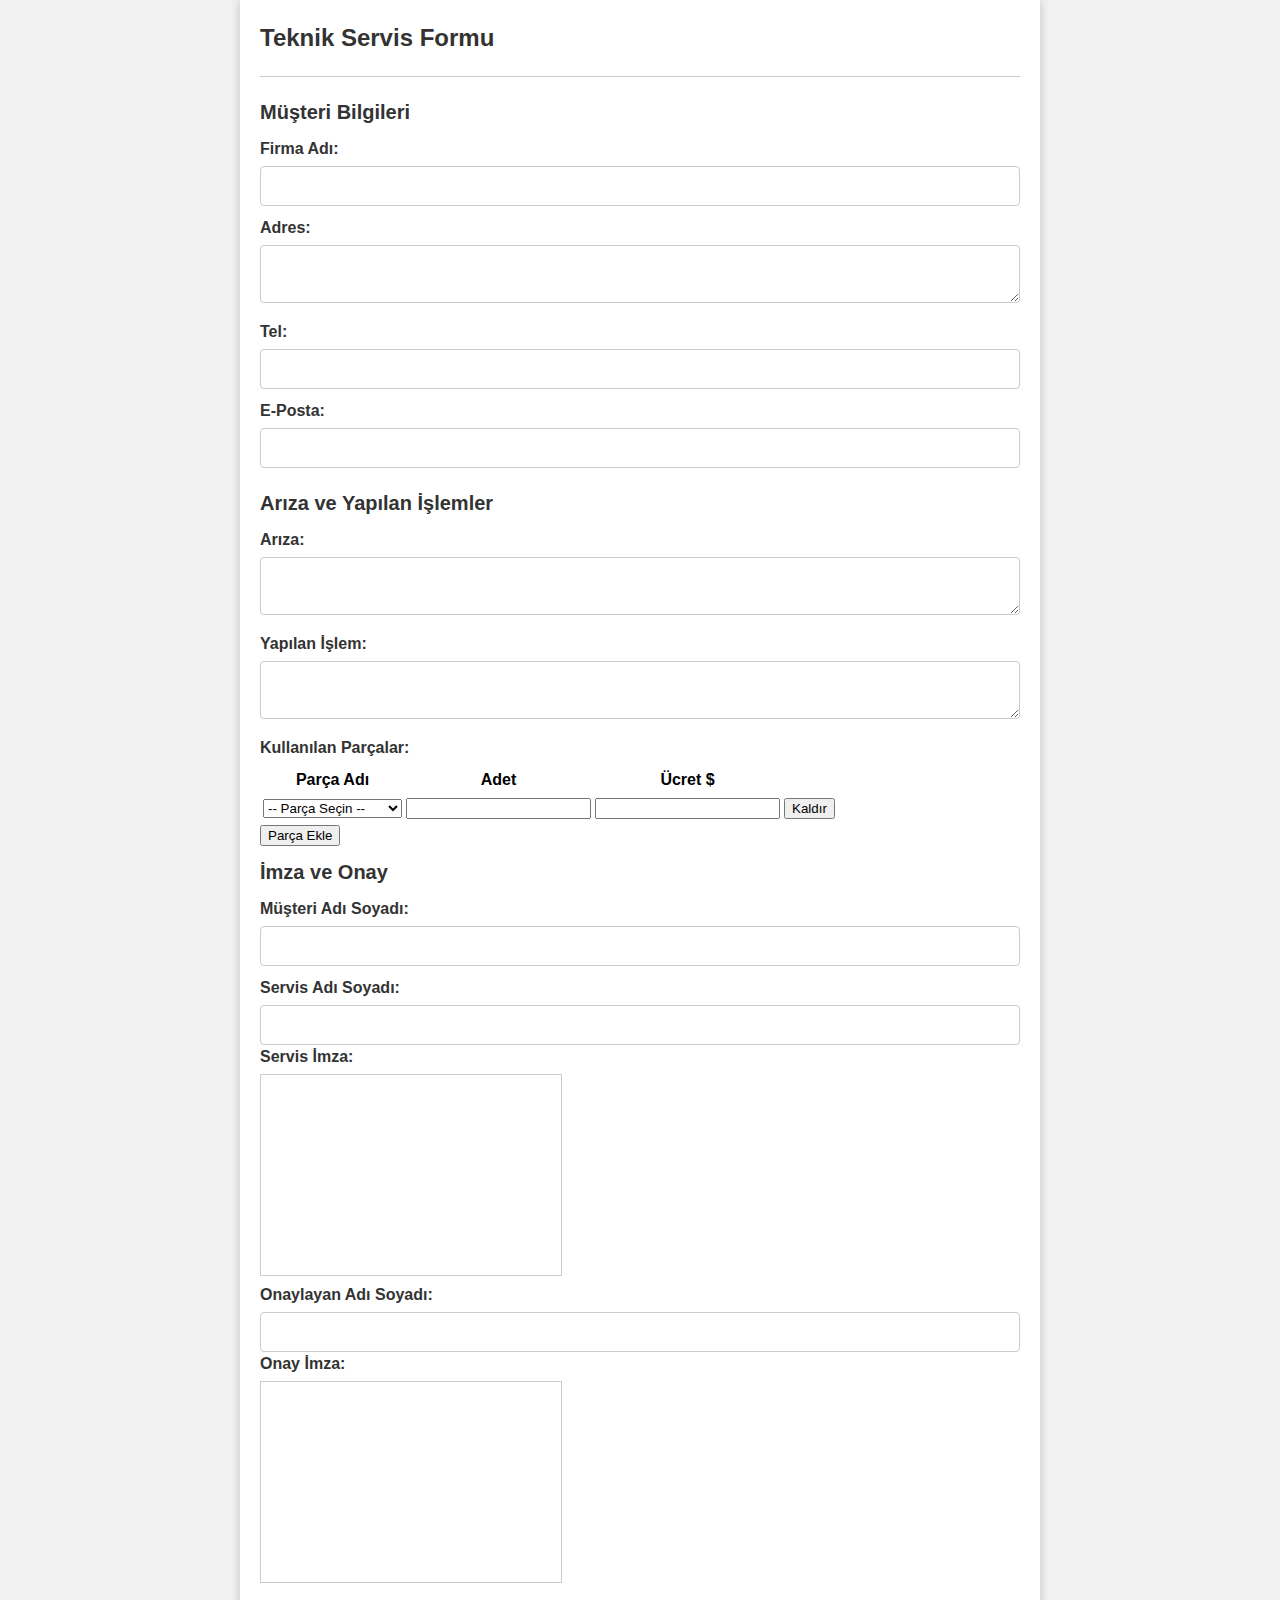
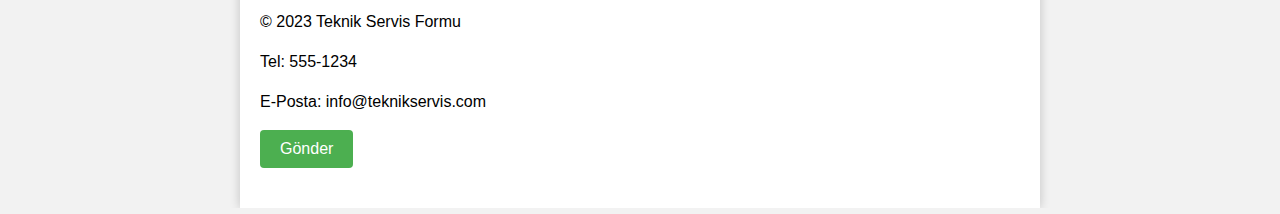
<file: index.html>
<!DOCTYPE html>
<html lang="tr">
  <head>
    <meta charset="UTF-8" />
    <meta name="viewport" content="width=device-width, initial-scale=1.0" />
    <meta http-equiv="X-UA-Compatible" content="ie=edge" />
    <title>Teknik Servis Formu</title>
    <link rel="stylesheet" href="style.css" />
	    <script src="https://ajax.googleapis.com/ajax/libs/jquery/3.6.0/jquery.min.js"></script>
    <script>
    function addRow() {
  var table = document.getElementById("parcaListesi");
  var row = table.insertRow(-1);
  var parca = row.insertCell(0);
  var adet = row.insertCell(1);
  var ucret = row.insertCell(2);
  var removeBtn = row.insertCell(3);

  parca.innerHTML = '<select name="parcalar[]">' + $("#parcalar").html() + '</select>';
  adet.innerHTML = '<input type="number" name="adet[]" min="1" required />';
  ucret.innerHTML = '<input type="number" name="ucret[]" required />';
  removeBtn.innerHTML = '<button type="button" onclick="removeRow(this)">Kaldır</button>';
}


      function removeRow(btn) {
        var row = btn.parentNode.parentNode;
        row.parentNode.removeChild(row);
      }
    </script>
  </head>
  <body>
    <div class="container">
      <div class="header">
        <div class="logo">
          <h1>Teknik Servis Formu</h1>
        </div>
      </div>
      <hr />
      <form>
        <div class="section">
          <h2>Müşteri Bilgileri</h2>
          <div class="form-grup">
            <label for="firmaAdi">Firma Adı:</label>
            <input type="text" id="firmaAdi" name="firmaAdi" required />
          </div>
          <div class="form-grup">
            <label for="adres">Adres:</label>
            <textarea id="adres" name="adres" required></textarea>
          </div>
          <div class="form-grup">
            <label for="telefon">Tel:</label>
            <input type="tel" id="telefon" name="telefon" required />
          </div>
          <div class="form-grup">
            <label for="email">E-Posta:</label>
            <input type="email" id="email" name="email" required />
          </div>
        </div>
        <div class="section">
          <h2>Arıza ve Yapılan İşlemler</h2>
          <div class="form-grup">
            <label for="ariza">Arıza:</label>
            <textarea id="ariza" name="ariza" required></textarea>
          </div>
          <div class="form-grup">
            <label for="yapilanIslem">Yapılan İşlem:</label>
            <textarea id="yapilanIslem" name="yapilanIslem" required></textarea>
          </div>
<div class="form-grup">
  <label>Kullanılan Parçalar:</label>
  <table id="parcaListesi">
    <tr>
      <th>Parça Adı</th>
      <th>Adet</th>
      <th>Ücret $</th>
      <th></th>
    </tr>
    <tr>
      <td>
        <select id="parcalar" name="parcalar[]">
          <option value="">-- Parça Seçin --</option>
          <option value="TX800 KAFA">TX800 KAFA</option>
          <option value="XP600 KAFA">XP600 KAFA</option>
          <option value="CAP">CAP</option>
          <option value="DUMPER">DUMPER</option>
          <option value="SİLGİ">SİLGİ</option>
          <option value="K.KABLOSU">K.KABLOSU</option>
          <option value="FİBEROPTİK">FİBEROPTİK</option>
          <option value="HORTUMHATTI">HORTUMHATTI</option>
          <option value="SİSTEM KABLOSU">SİSTEM KABLOSU</option>
          <option value="POWERSUPLY">POWERSUPLY</option>
          <option value="KAFA KARTI">KAFA KARTI</option>
          <option value="ANAKART">ANAKART</option>
          <option value="MENÜ EKRANI">MENÜ EKRANI</option>
          <option value="ASANSÖRLAZERİ">ASANSÖRLAZERİ</option>
        </select>
      </td>
      <td>
        <input type="number" name="adet[]" min="1" required />
      </td>
      <td>
        <span class="currency"></span>
        <input type="number" name="ucret[]" required />
      </td>
      <td>
        <button type="button" onclick="removeRow(this)">Kaldır</button>
      </td>
    </tr>
  </table>
  <button type="button" onclick="addRow()">Parça Ekle</button>
</div>


          <div class="section">
          <h2>İmza ve Onay</h2>
          <div class="form-grup">
            <label for="musteriAdiSoyadi">Müşteri Adı Soyadı:</label>
            <input type="text" id="musteriAdiSoyadi" name="musteriAdiSoyadi" required />
          </div>
          <div class="form-grup-row">
            <div class="form-grup-col">
              <label for="servisAdi">Servis Adı Soyadı:</label>
              <input type="text" id="servisAdi" name="servisAdi" required />
            </div>
            <div class="form-grup-col">
              <label for="servisImza">Servis İmza:</label>
              <canvas id="servisImza" width="300" height="200"></canvas>
            </div>
          </div>
          <div class="form-grup-row">
            <div class="form-grup-col">
              <label for="onayAdiSoyadi">Onaylayan Adı Soyadı:</label>
              <input type="text" id="onayAdiSoyadi" name="onayAdiSoyadi" required />
            </div>
            <div class="form-grup-col">
              <label for="onayImza">Onay İmza:</label>
              <canvas id="onayImza" width="300" height="200"></canvas>
            </div>
          </div>
        </div>
        <div class="footer">
          <div class="left">
            <p>&copy; 2023 Teknik Servis Formu</p>
          </div>
          <div class="right">
            <p>Tel: 555-1234</p>
            <p>E-Posta: info@teknikservis.com</p>
          </div>
        </div>
        <div class="form-grup">
          <input type="submit" value="Gönder" />
        </div>
      </form>
    </div>
  </body>
</html>
</file>
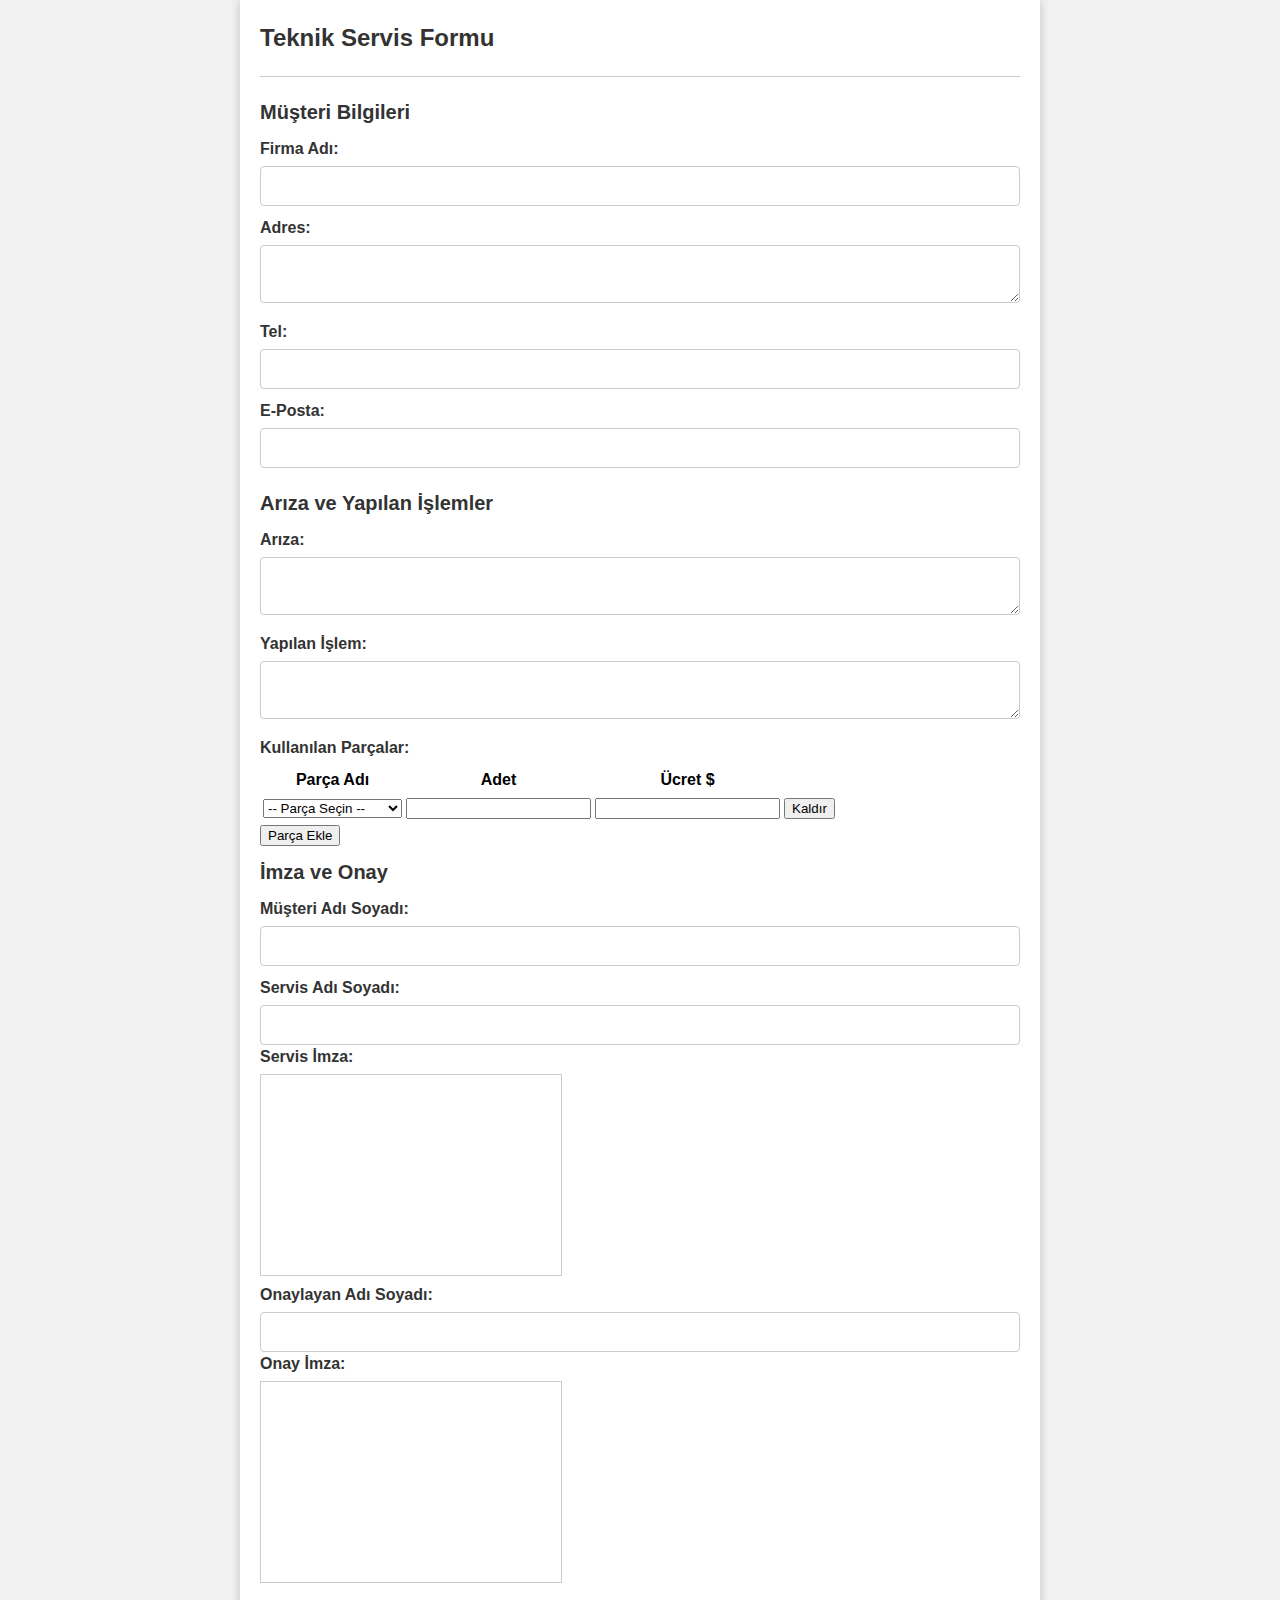
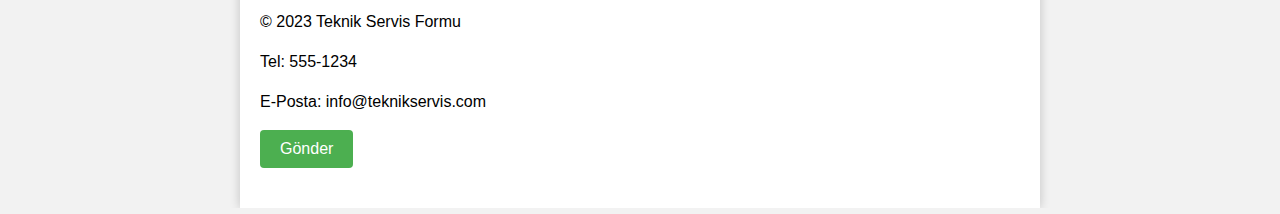
<file: Yeni Metin Belgesi (2).html>
<!DOCTYPE html>
<html lang="tr">
  <head>
    <meta charset="UTF-8" />
    <meta name="viewport" content="width=device-width, initial-scale=1.0" />
    <meta http-equiv="X-UA-Compatible" content="ie=edge" />
    <title>Teknik Servis Formu</title>
    <link rel="stylesheet" href="style.css" />
	    <script src="https://ajax.googleapis.com/ajax/libs/jquery/3.6.0/jquery.min.js"></script>
    <script>
    function addRow() {
  var table = document.getElementById("parcaListesi");
  var row = table.insertRow(-1);
  var parca = row.insertCell(0);
  var adet = row.insertCell(1);
  var ucret = row.insertCell(2);
  var removeBtn = row.insertCell(3);

  parca.innerHTML = '<select name="parcalar[]">' + $("#parcalar").html() + '</select>';
  adet.innerHTML = '<input type="number" name="adet[]" min="1" required />';
  ucret.innerHTML = '<input type="number" name="ucret[]" required />';
  removeBtn.innerHTML = '<button type="button" onclick="removeRow(this)">Kaldır</button>';
}


      function removeRow(btn) {
        var row = btn.parentNode.parentNode;
        row.parentNode.removeChild(row);
      }
    </script>
  </head>
  <body>
    <div class="container">
      <div class="header">
        <div class="logo">
          <h1>Teknik Servis Formu</h1>
        </div>
      </div>
      <hr />
      <form>
        <div class="section">
          <h2>Müşteri Bilgileri</h2>
          <div class="form-grup">
            <label for="firmaAdi">Firma Adı:</label>
            <input type="text" id="firmaAdi" name="firmaAdi" required />
          </div>
          <div class="form-grup">
            <label for="adres">Adres:</label>
            <textarea id="adres" name="adres" required></textarea>
          </div>
          <div class="form-grup">
            <label for="telefon">Tel:</label>
            <input type="tel" id="telefon" name="telefon" required />
          </div>
          <div class="form-grup">
            <label for="email">E-Posta:</label>
            <input type="email" id="email" name="email" required />
          </div>
        </div>
        <div class="section">
          <h2>Arıza ve Yapılan İşlemler</h2>
          <div class="form-grup">
            <label for="ariza">Arıza:</label>
            <textarea id="ariza" name="ariza" required></textarea>
          </div>
          <div class="form-grup">
            <label for="yapilanIslem">Yapılan İşlem:</label>
            <textarea id="yapilanIslem" name="yapilanIslem" required></textarea>
          </div>
<div class="form-grup">
  <label>Kullanılan Parçalar:</label>
  <table id="parcaListesi">
    <tr>
      <th>Parça Adı</th>
      <th>Adet</th>
      <th>Ücret $</th>
      <th></th>
    </tr>
    <tr>
      <td>
        <select id="parcalar" name="parcalar[]">
          <option value="">-- Parça Seçin --</option>
          <option value="TX800 KAFA">TX800 KAFA</option>
          <option value="XP600 KAFA">XP600 KAFA</option>
          <option value="CAP">CAP</option>
          <option value="DUMPER">DUMPER</option>
          <option value="SİLGİ">SİLGİ</option>
          <option value="K.KABLOSU">K.KABLOSU</option>
          <option value="FİBEROPTİK">FİBEROPTİK</option>
          <option value="HORTUMHATTI">HORTUMHATTI</option>
          <option value="SİSTEM KABLOSU">SİSTEM KABLOSU</option>
          <option value="POWERSUPLY">POWERSUPLY</option>
          <option value="KAFA KARTI">KAFA KARTI</option>
          <option value="ANAKART">ANAKART</option>
          <option value="MENÜ EKRANI">MENÜ EKRANI</option>
          <option value="ASANSÖRLAZERİ">ASANSÖRLAZERİ</option>
        </select>
      </td>
      <td>
        <input type="number" name="adet[]" min="1" required />
      </td>
      <td>
        <span class="currency"></span>
        <input type="number" name="ucret[]" required />
      </td>
      <td>
        <button type="button" onclick="removeRow(this)">Kaldır</button>
      </td>
    </tr>
  </table>
  <button type="button" onclick="addRow()">Parça Ekle</button>
</div>


          <div class="section">
          <h2>İmza ve Onay</h2>
          <div class="form-grup">
            <label for="musteriAdiSoyadi">Müşteri Adı Soyadı:</label>
            <input type="text" id="musteriAdiSoyadi" name="musteriAdiSoyadi" required />
          </div>
          <div class="form-grup-row">
            <div class="form-grup-col">
              <label for="servisAdi">Servis Adı Soyadı:</label>
              <input type="text" id="servisAdi" name="servisAdi" required />
            </div>
            <div class="form-grup-col">
              <label for="servisImza">Servis İmza:</label>
              <canvas id="servisImza" width="300" height="200"></canvas>
            </div>
          </div>
          <div class="form-grup-row">
            <div class="form-grup-col">
              <label for="onayAdiSoyadi">Onaylayan Adı Soyadı:</label>
              <input type="text" id="onayAdiSoyadi" name="onayAdiSoyadi" required />
            </div>
            <div class="form-grup-col">
              <label for="onayImza">Onay İmza:</label>
              <canvas id="onayImza" width="300" height="200"></canvas>
            </div>
          </div>
        </div>
        <div class="footer">
          <div class="left">
            <p>&copy; 2023 Teknik Servis Formu</p>
          </div>
          <div class="right">
            <p>Tel: 555-1234</p>
            <p>E-Posta: info@teknikservis.com</p>
          </div>
        </div>
        <div class="form-grup">
          <input type="submit" value="Gönder" />
        </div>
      </form>
    </div>
  </body>
</html>
</file>
<file: style.css>
* {
  box-sizing: border-box;
}

body {
  margin: 0;
  font-family: Arial, sans-serif;
  font-size: 16px;
  line-height: 1.5;
  background-color: #f2f2f2;
}

.container {
  max-width: 800px;
  margin: 0 auto;
  padding: 20px;
  background-color: #fff;
  box-shadow: 0 0 10px rgba(0, 0, 0, 0.2);
}

.header {
  display: flex;
  justify-content: space-between;
  align-items: center;
  margin-bottom: 20px;
}

.logo h1 {
  margin: 0;
  font-size: 24px;
  color: #333;
}

.address {
  text-align: right;
}

hr {
  border: none;
  border-top: 1px solid #ccc;
  margin: 20px 0;
}

.section {
  margin-bottom: 20px;
}

h2 {
  margin-top: 0;
  margin-bottom: 10px;
  font-size: 20px;
  color: #333;
}

.form-grup {
  margin-bottom: 10px;
}

label {
  display: block;
  margin-bottom: 5px;
  font-weight: bold;
  color: #333;
}

input[type="text"],
input[type="email"],
input[type="tel"],
textarea {
  width: 100%;
  padding: 10px;
  border-radius: 4px;
  border: 1px solid #ccc;
  background-color: #fff;
  font-size: 16px;
  color: #333;
}

input[type="checkbox"] {
  margin-right: 10px;
}

canvas {
  border: 1px solid #ccc;
  background-color: #fff;
}

form input[type="submit"] {
  background-color: #4CAF50;
  color: #fff;
  border: none;
  padding: 10px 20px;
  font-size: 16px;
  border-radius: 4px;
  cursor: pointer;
}

@media only screen and (max-width: 600px) {
  .container {
    padding: 10px;
  }
}
</file>
